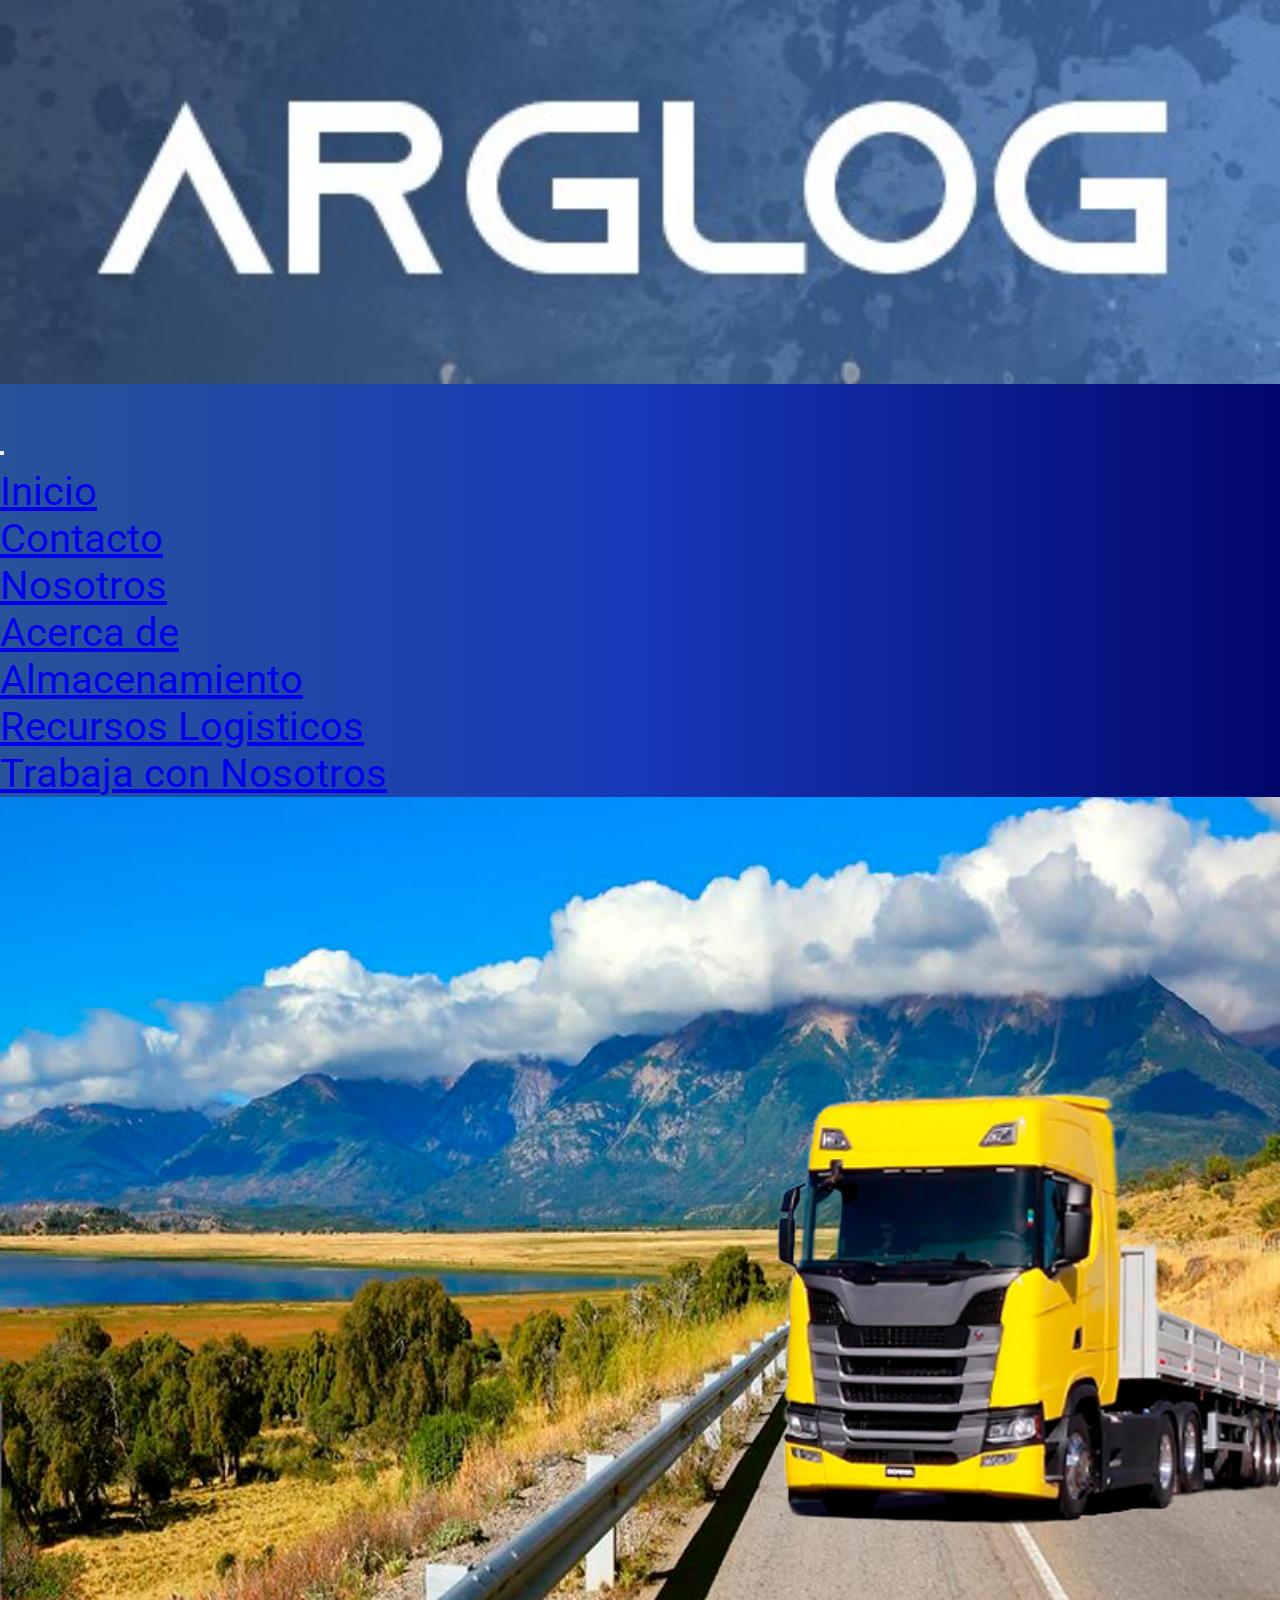
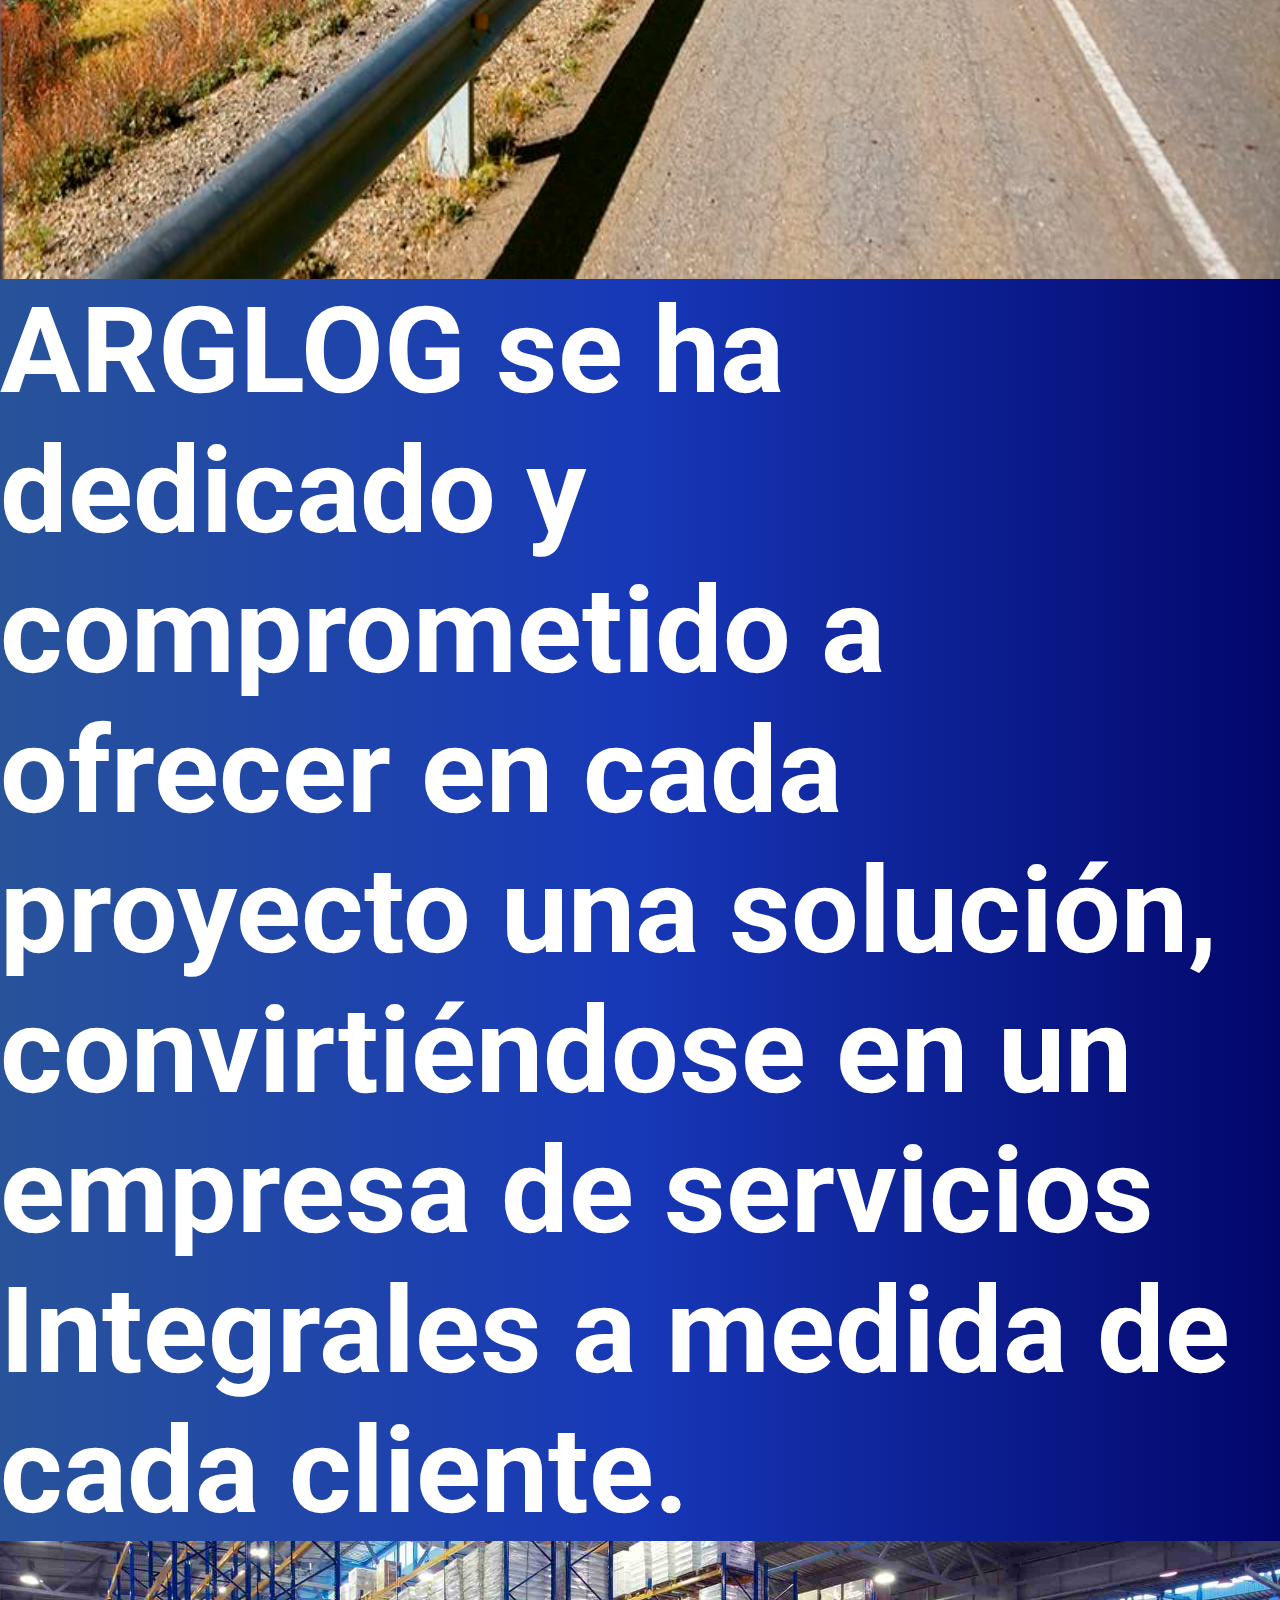
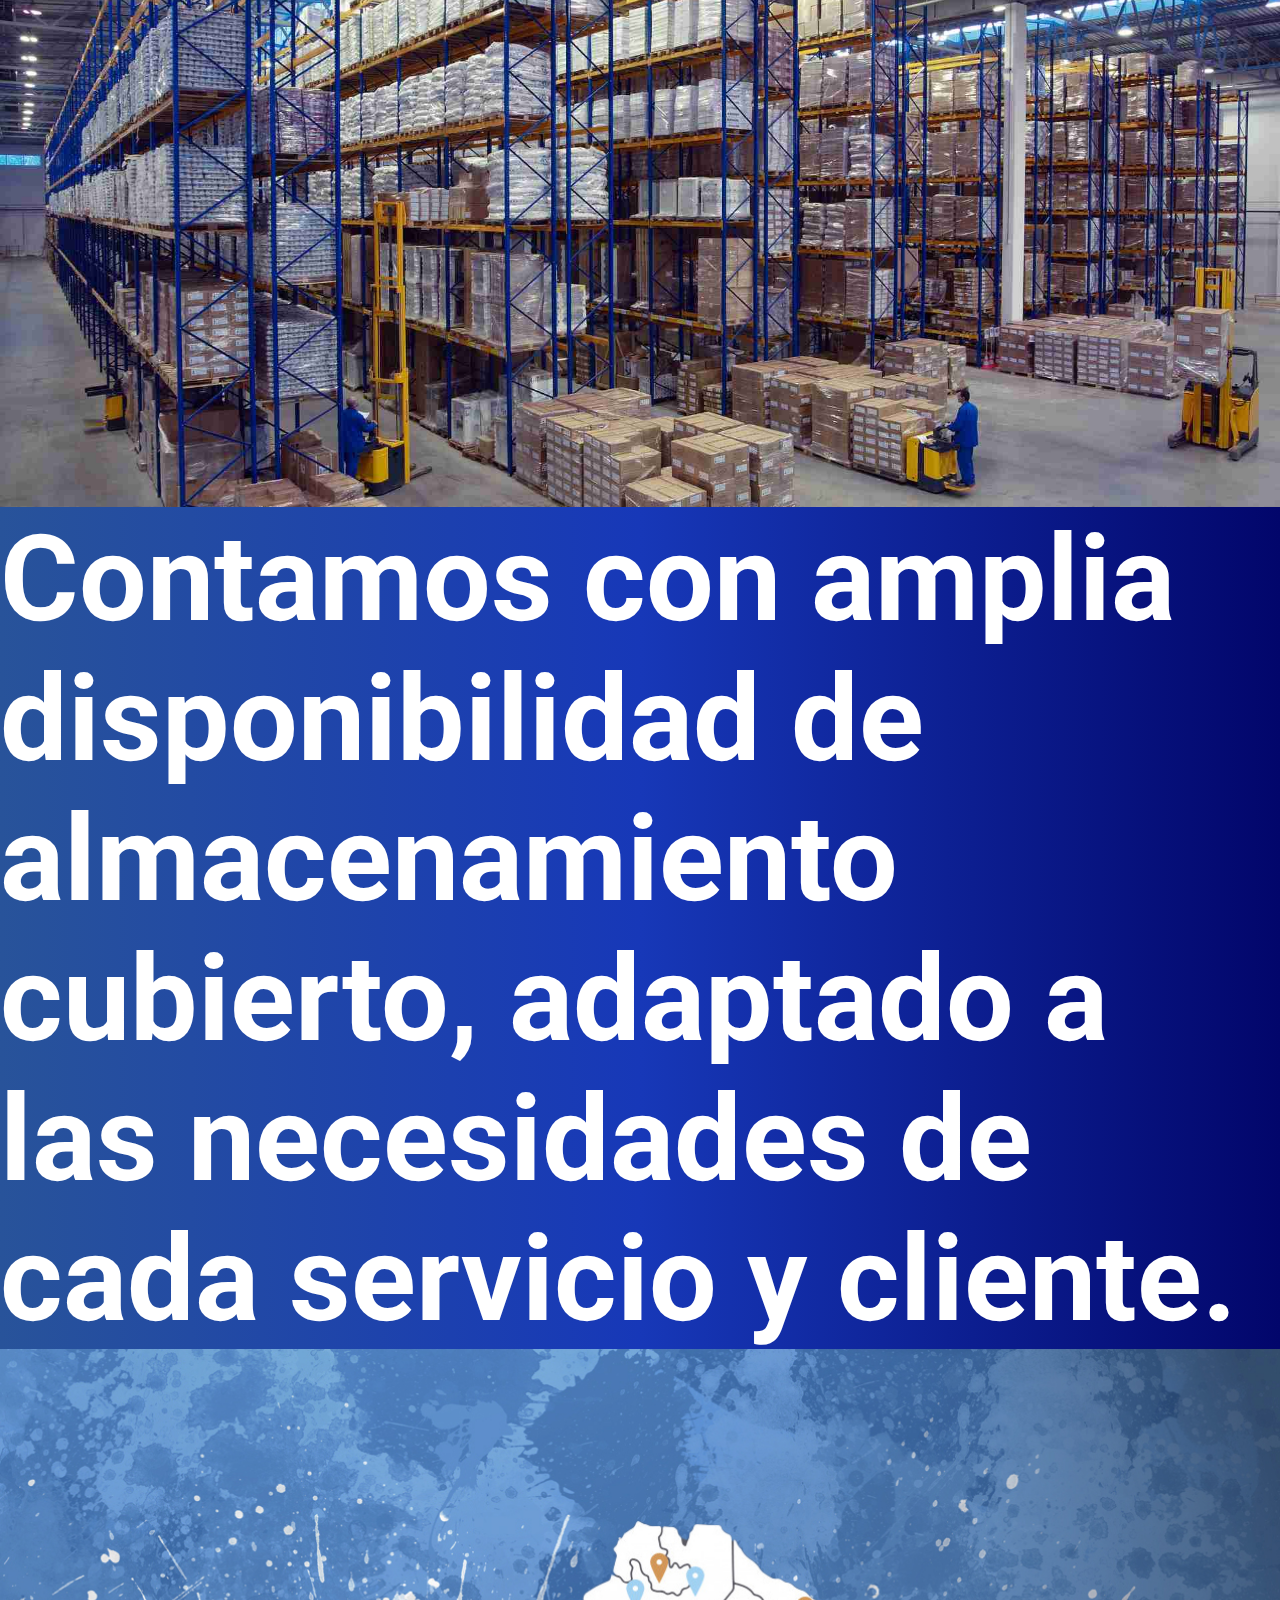
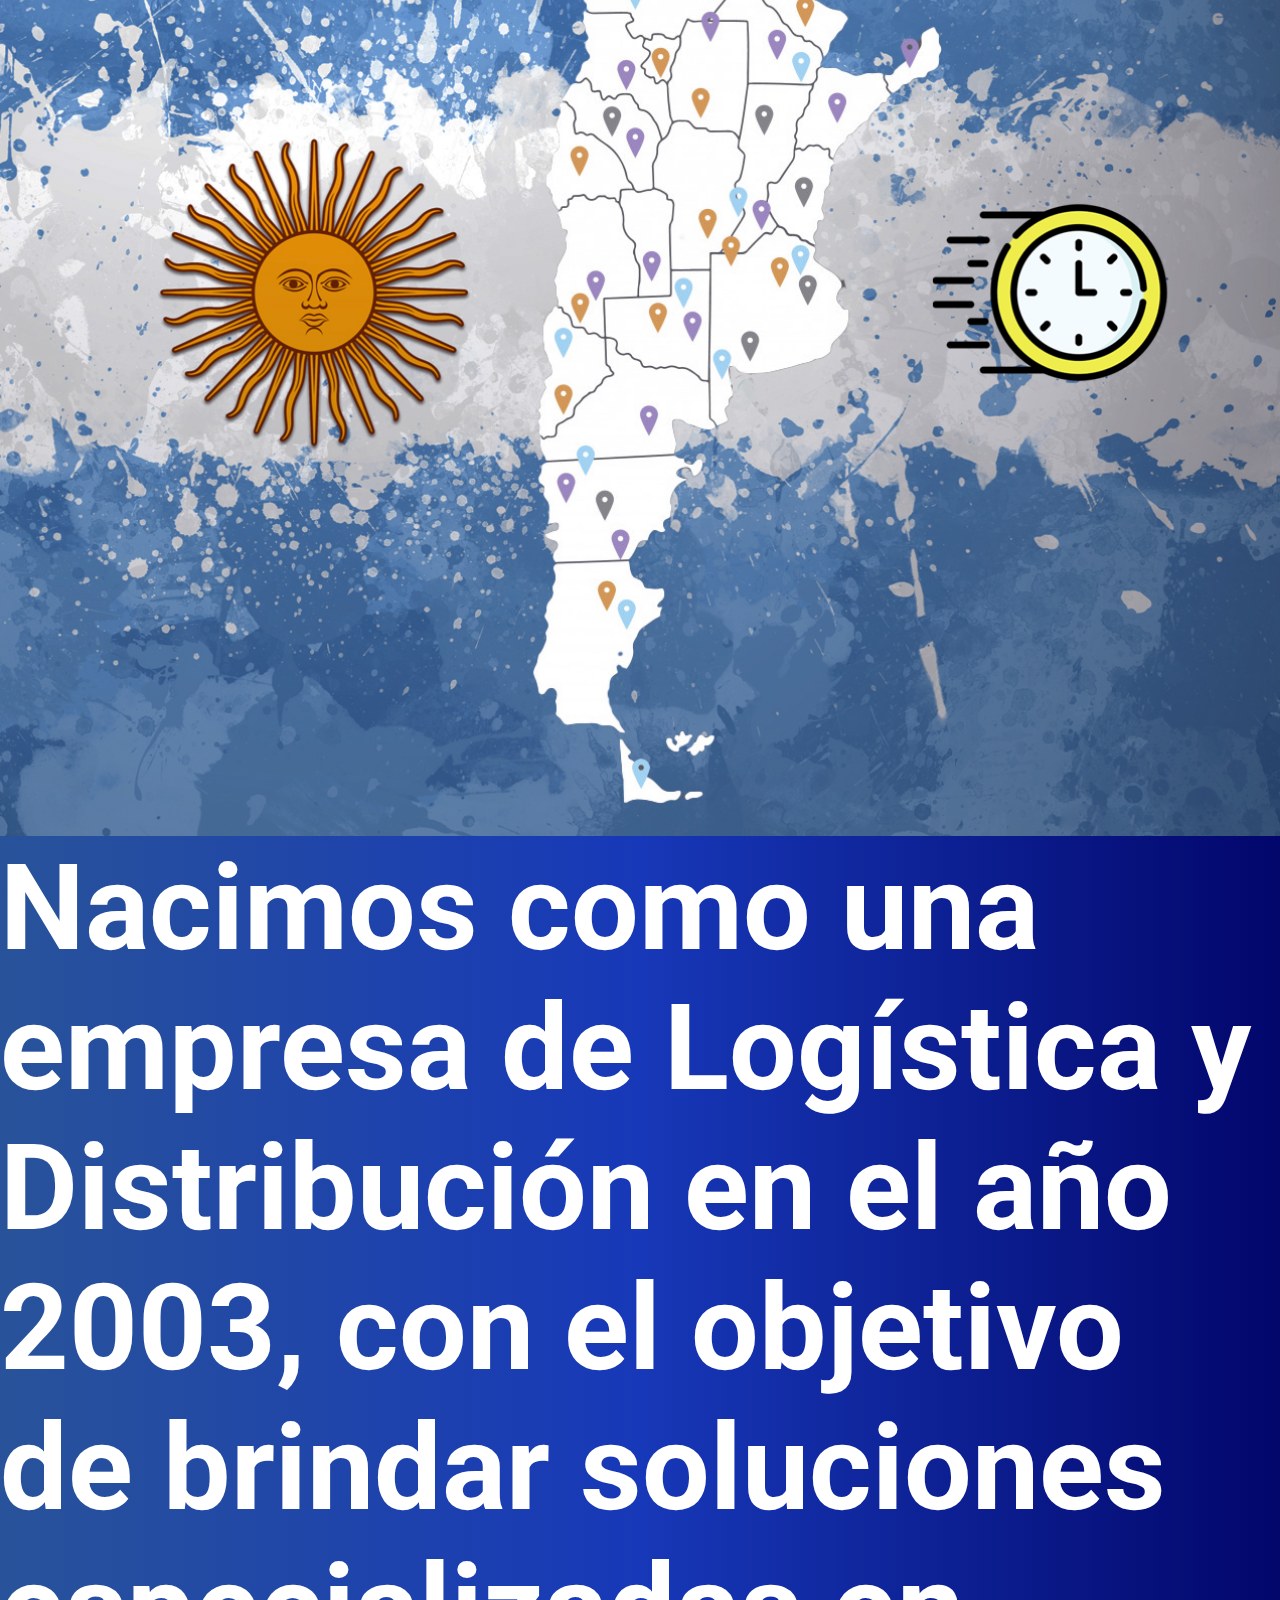
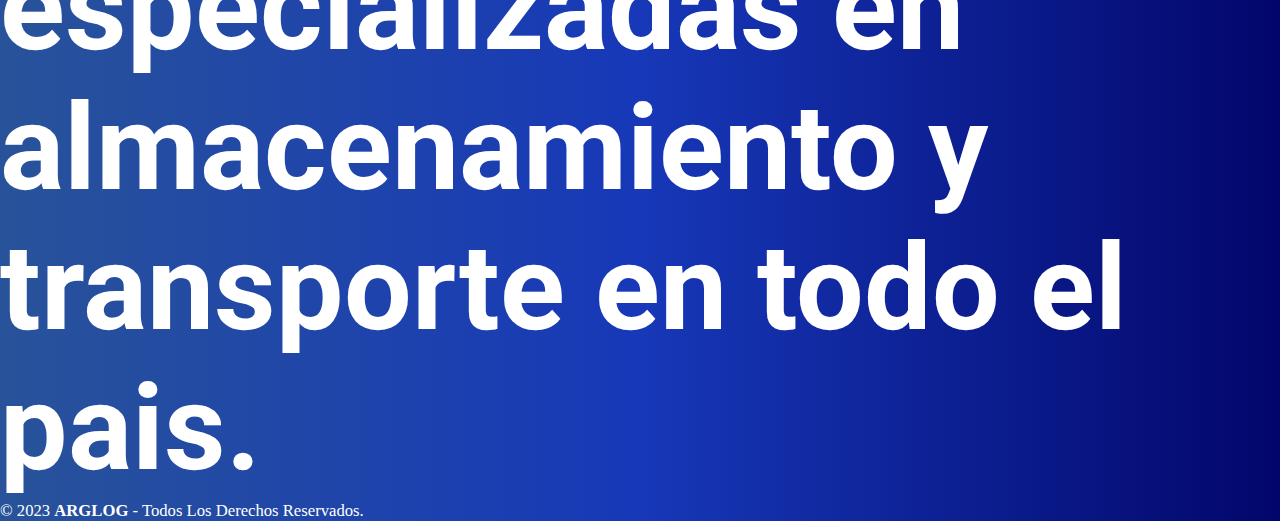
<file: index.html>
<!DOCTYPE html>
<html lang="en">

<head>
    <meta charset="UTF-8">
    <meta http-equiv="X-UA-Compatible" content="IE=edge">
    <meta name="viewport" content="width=device-width, initial-scale=1.0">
    <meta name="description" content="Soluciones logísticas y de infrastructura, innovación y desarollo de procesos para todo el pais">
    <meta name="keywords" content="LOGISTICA, DEPOSITOS, ALMACENAMIENTO, DISTRIBUCION, ARGENTINA, FLETES, PAQUETERIA, ENCOMIENDAS">
    <title>Home - Arglog</title>

<!-- BOOSTRAP -->
     <link href="https://cdn.jsdelivr.net/npm/bootstrap@5.3.0-alpha1/dist/css/bootstrap.min.css" rel="stylesheet" integrity="sha384-GLhlTQ8iRABdZLl6O3oVMWSktQOp6b7In1Zl3/Jr59b6EGGoI1aFkw7cmDA6j6gD" crossorigin="anonymous">

<!--google fonts-->
     <link rel="preconnect" href="https://fonts.googleapis.com">
     <link rel="preconnect" href="https://fonts.gstatic.com" crossorigin>
     <link href="https://fonts.googleapis.com/css2?family=Roboto&display=swap" rel="stylesheet">

<!--main css-->
     <link rel="stylesheet" href="./css/estilos.css">

</head>
<div>
<body>
<!--barra de navegacion-->
<header>
    <nav class="navbar navbar-expand-lg">
    <div class="container-fluid">
      <a class="navbar-brand d-flex align-items-start" href="./index.html"><div><img src="./img/logo.jpg" alt="logo"></div></a>
      <button class="navbar-toggler" type="button" data-bs-toggle="collapse" data-bs-target="#navbarNavDropdown" aria-controls="navbarNavDropdown" aria-expanded="false" aria-label="Toggle navigation">
        <span class="navbar-toggler-icon"></span>
      </button>
      <div class="collapse navbar-collapse" id="navbarNavDropdown">
        <ul class="navbar-nav d-flex justify-content-around">
          <li class="nav-item">
            <a class="nav-link active container text-bg-primary p-3 h1" aria-current="page" href="./index.html">Inicio</a>
          </li>
          <li class="nav-item">
            <a class="nav-link contacto container text-bg-primary p-3 h1" href="./pages/contacto.html">Contacto</a>
          </li>
          <li class="nav-item">
            <a class="nav-link plataforma container text-bg-primary p-3 h1" href="/pages/nosotros.html">Nosotros</a>
          </li>
          <li class="nav-item dropdown">
            <a class="nav-link dropdown-toggle sobrenosotros text-bg-primary p-3 h1" href="#" role="button" data-bs-toggle="dropdown" aria-expanded="false">
              Acerca de
            </a>
            <ul class="dropdown-menu">
              <li><a class="dropdown-item text-bg-primary p-3 h2" href="./pages/almacenamiento.html">Almacenamiento</a></li>
              <li><a class="dropdown-item text-bg-primary p-3 h2" href="./pages/recursoslogisticos.html">Recursos Logisticos</a></li>
              <li><a class="dropdown-item text-bg-primary p-3 h2" href="./pages/trabajaconnosotros.html">Trabaja con Nosotros</a></li>
            </ul>
          </li>
        </ul>
      </div>
    </div>
  </nav>
</header>

<!--imagen1-->
<main class="container text-start">
    <div class="container justify-content-start mt-5">
        <div class="row">
          <div class="col-sm-12 col-xl-8 col-lg-8">
            <img src="./img/arglogfondoindex.jpg" alt="fondo">
          </div>
          <!--texto1-->
          <div class="col-sm-12 col-xl-4 col-lg-4 texto1">
            <h1>ARGLOG se ha dedicado y comprometido a ofrecer en cada proyecto una solución, convirtiéndose en un empresa de servicios Integrales a medida de cada cliente.</h1>
          </div>
        </div>
      </div>
<!--imagen2-->
          <div class="container justify-content-start mt-5">
            <div class="row">
            <div class="col-sm-12 col-xl-8 col-lg-8">
            <img src="./img/almacenamiento.jpg" alt="fondo">
           </div> 
          <!--texto2-->
           <div class="col-sm-12 col-xl-4 col-lg-4 texto1">
            <h2><h1>Contamos con amplia disponibilidad de almacenamiento cubierto, adaptado a las necesidades de cada servicio y cliente.</h1></h2>
          </div>
        </div>
      </div>
<!--imagen3-->
          <div class="container justify-content-start mt-5">
            <div class="row">
            <div class="col-sm-12 col-xl-8 col-lg-8">
            <img src="./img/argentina.jpg" alt="fondo">
              </div>
          <!--texto3-->
              <div class="col-sm-12 col-xl-4 col-lg-4 texto1">
                <h3><h1>Nacimos como una empresa de Logística y Distribución en el año 2003, con el objetivo de brindar soluciones especializadas en almacenamiento y transporte en todo el pais.</h1></h3>
              </div>
            </div>
          </div>

</main>

 <footer class="piedepag">

   <div>
      <small>&copy; 2023 <b>ARGLOG</b> - Todos Los Derechos Reservados.</small>
   </div>

 </footer>

<!-- link boostrap-->
<script src="https://cdn.jsdelivr.net/npm/bootstrap@5.3.0-alpha1/dist/js/bootstrap.bundle.min.js" integrity="sha384-w76AqPfDkMBDXo30jS1Sgez6pr3x5MlQ1ZAGC+nuZB+EYdgRZgiwxhTBTkF7CXvN" crossorigin="anonymous"></script>

</body>
 </div>
</html>
</file>
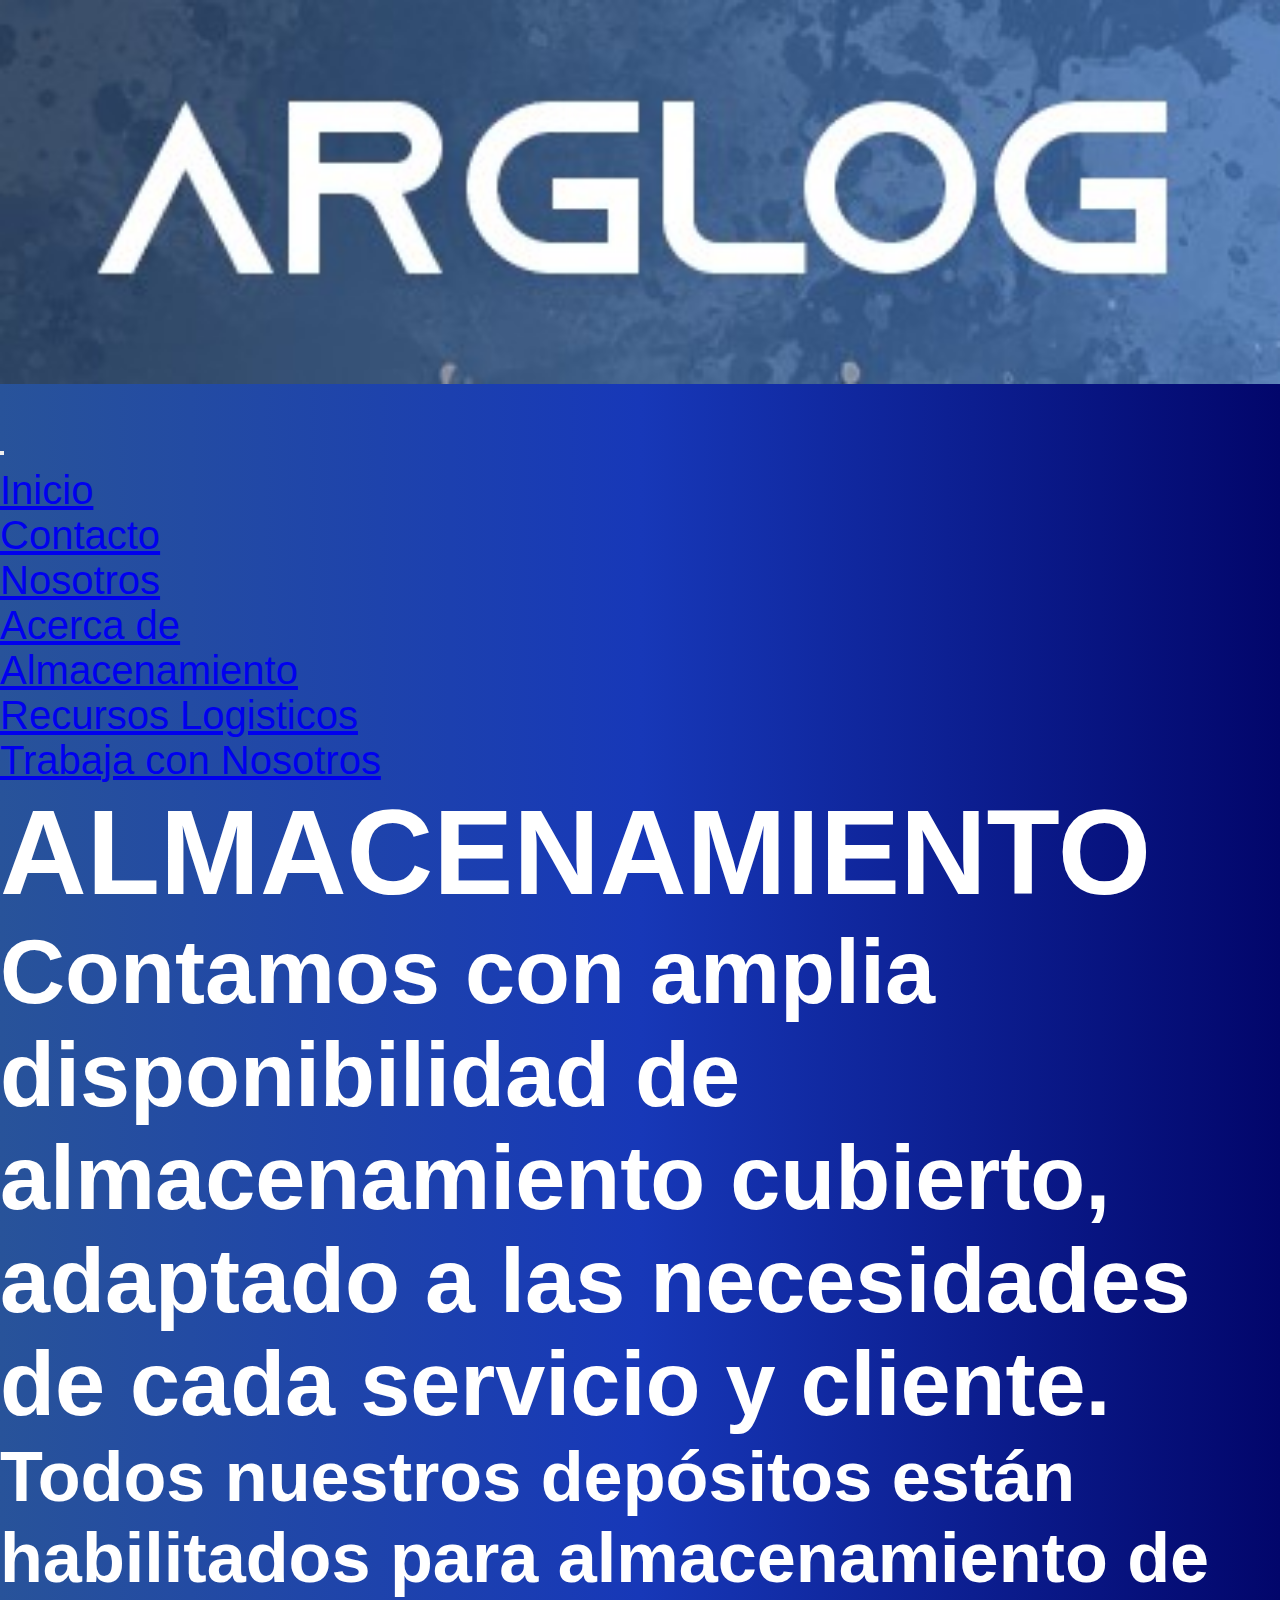
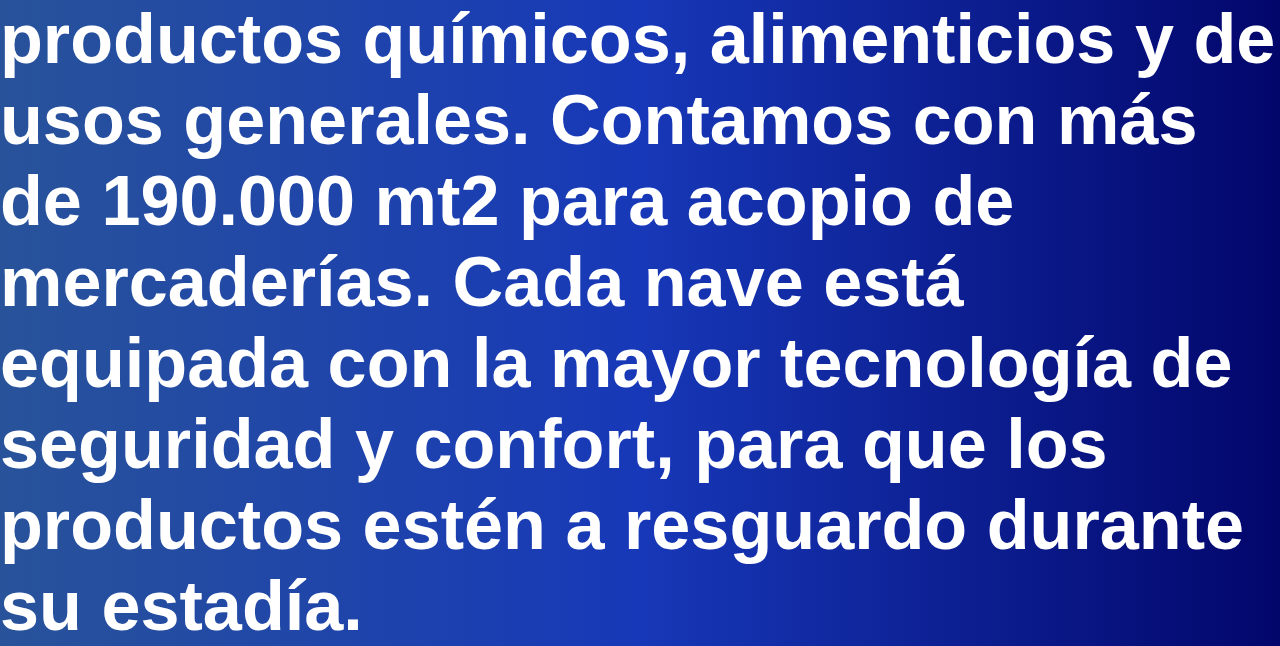
<file: pages/almacenamiento.html>
<!DOCTYPE html>
<html lang="en">
<head>


    <meta charset="UTF-8">
    <meta http-equiv="X-UA-Compatible" content="IE=edge">
    <meta name="viewport" content="width=device-width, initial-scale=1.0">
    <meta name="description" content="Contamos con una infraestructura del mas alto nivel en todo el pais">
    <meta name="keywords" content="LOGISTICA, DEPOSITOS, ALMACENAMIENTO, DISTRIBUCION, ARGENTINA, FLETES, PAQUETERIA, ENCOMIENDAS">
    <title>Almacenamiento - Arglog</title>

        <!-- BOOSTRAP -->
    <link href="https://cdn.jsdelivr.net/npm/bootstrap@5.3.0-alpha1/dist/css/bootstrap.min.css" rel="stylesheet" integrity="sha384-GLhlTQ8iRABdZLl6O3oVMWSktQOp6b7In1Zl3/Jr59b6EGGoI1aFkw7cmDA6j6gD" crossorigin="anonymous">
    
    <!--main css-->
<link rel="stylesheet" href="../css/estilos.css">
</head>



<div>
    <body>

    <header>
    
        <nav class="navbar navbar-expand-lg">
        <div class="container-fluid">
          <a class="navbar-brand d-flex align-items-start" href="../index.html"><div><img src="../img/logo.jpg" alt="logo"></div></a>
          <button class="navbar-toggler" type="button" data-bs-toggle="collapse" data-bs-target="#navbarNavDropdown" aria-controls="navbarNavDropdown" aria-expanded="false" aria-label="Toggle navigation">
            <span class="navbar-toggler-icon"></span>
          </button>
          <div class="collapse navbar-collapse" id="navbarNavDropdown">
            <ul class="navbar-nav d-flex justify-content-around">
              <li class="nav-item">
                <a class="nav-link active container text-bg-primary p-3 h1" aria-current="page" href="../index.html">Inicio</a>
              </li>
              <li class="nav-item">
                <a class="nav-link contacto container text-bg-primary p-3 h1" href="./contacto.html">Contacto</a>
              </li>
              <li class="nav-item">
                <a class="nav-link plataforma container text-bg-primary p-3 h1" href="../pages/nosotros.html">Nosotros</a>
              </li>
              <li class="nav-item dropdown">
                <a class="nav-link dropdown-toggle sobrenosotros text-bg-primary p-3 h1" href="#" role="button" data-bs-toggle="dropdown" aria-expanded="false">
                  Acerca de
                </a>
                <ul class="dropdown-menu">
                  <li><a class="dropdown-item text-bg-primary p-3 h2" href="./almacenamiento.html">Almacenamiento</a></li>
                  <li><a class="dropdown-item text-bg-primary p-3 h2" href="../pages/recursoslogisticos.html">Recursos Logisticos</a></li>
                  <li><a class="dropdown-item text-bg-primary p-3 h2" href="../pages/trabajaconnosotros.html">Trabaja con Nosotros</a></li>
                </ul>
              </li>
            </ul>
          </div>
        </div>
      </nav>
    </header>

    <main class="container mt-5 almacena">

        <div><h1>ALMACENAMIENTO</h1></div>

       <div><h2>Contamos con amplia disponibilidad de almacenamiento cubierto, adaptado a las necesidades de cada servicio y cliente.</h2></div>

       <div><p><h3>Todos nuestros depósitos están habilitados para almacenamiento de productos químicos, alimenticios y de usos generales.

        Contamos con más de 190.000 mt2 para acopio de mercaderías. Cada nave está equipada con la mayor tecnología de seguridad y confort, para que los productos estén a resguardo durante su estadía.</h3></p></div>
    </main>

     <!-- LINK -->
<script src="https://cdn.jsdelivr.net/npm/bootstrap@5.3.0-alpha1/dist/js/bootstrap.bundle.min.js" integrity="sha384-w76AqPfDkMBDXo30jS1Sgez6pr3x5MlQ1ZAGC+nuZB+EYdgRZgiwxhTBTkF7CXvN" crossorigin="anonymous"></script>

</body>
</div>

</html>
</file>
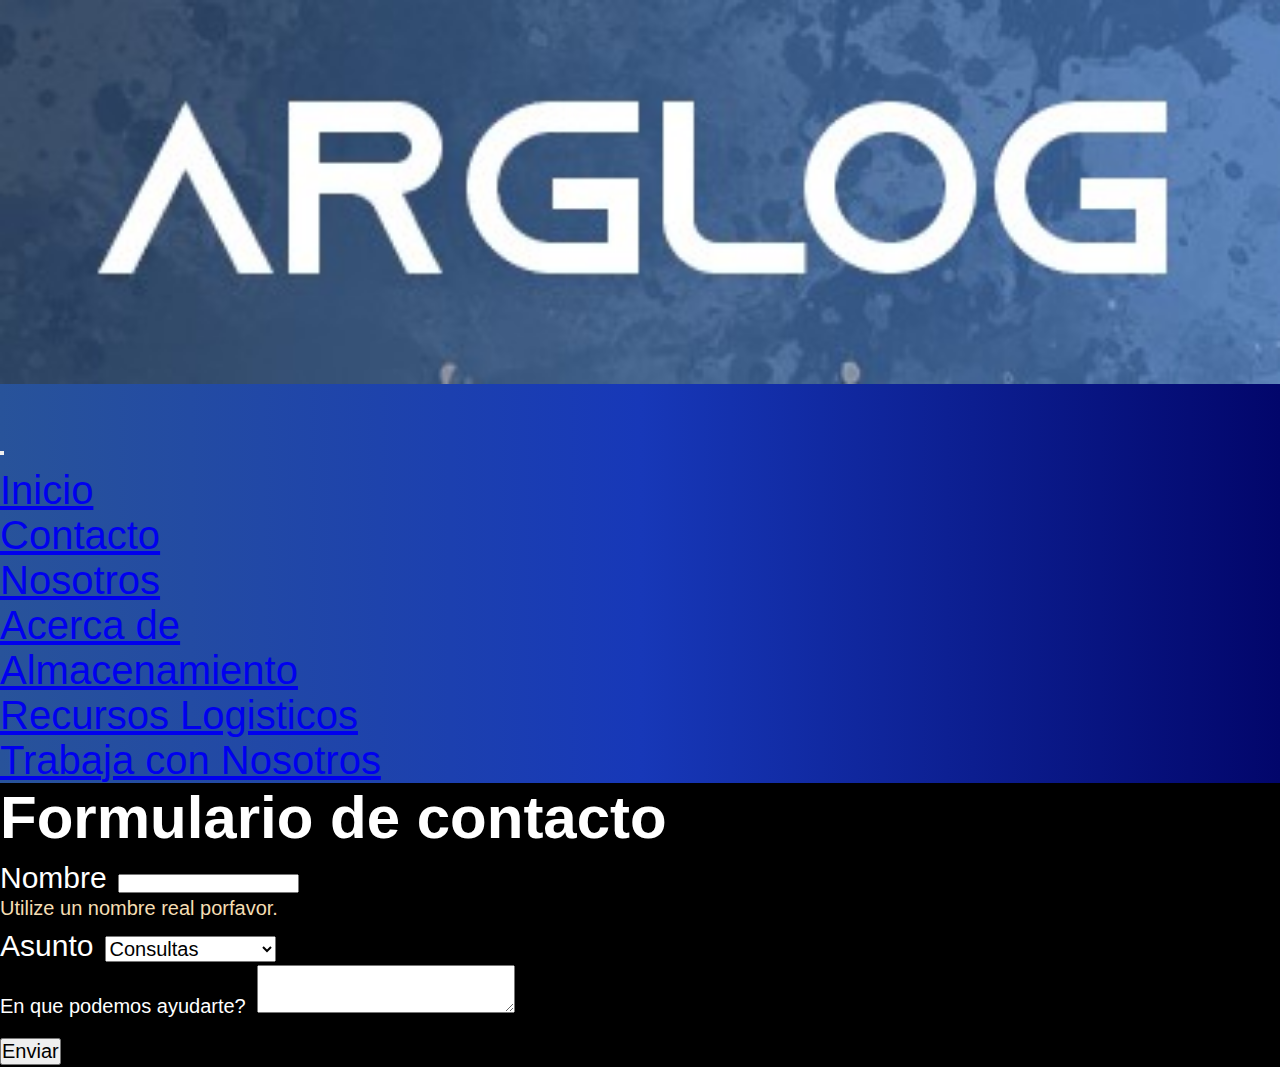
<file: pages/contacto.html>
<!DOCTYPE html>
<html lang="en">
<head>
    <meta charset="UTF-8">
    <meta http-equiv="X-UA-Compatible" content="IE=edge">
    <meta name="viewport" content="width=device-width, initial-scale=1.0">
    <meta name="description" content="Soluciones logísticas y de infrastructura, innovación y desarollo de procesos para todo el pais">
    <meta name="keywords" content="LOGISTICA, DEPOSITOS, ALMACENAMIENTO, DISTRIBUCION, ARGENTINA, FLETES, PAQUETERIA, ENCOMIENDAS">
    <title>Contacto - Arglog</title>

<!-- BOOSTRAP -->
       <link href="https://cdn.jsdelivr.net/npm/bootstrap@5.3.0-alpha1/dist/css/bootstrap.min.css" rel="stylesheet" integrity="sha384-GLhlTQ8iRABdZLl6O3oVMWSktQOp6b7In1Zl3/Jr59b6EGGoI1aFkw7cmDA6j6gD" crossorigin="anonymous">
<!--main css-->
       <link rel="stylesheet" href="../css/estilos.css">
</head>
<div>
    <body>
    
        <header>
    
            <nav class="navbar navbar-expand-lg">
            <div class="container-fluid">
              <a class="navbar-brand d-flex align-items-start" href="../index.html"><div><img src="../img/logo.jpg" alt="logo"></div></a>
              <button class="navbar-toggler" type="button" data-bs-toggle="collapse" data-bs-target="#navbarNavDropdown" aria-controls="navbarNavDropdown" aria-expanded="false" aria-label="Toggle navigation">
                <span class="navbar-toggler-icon"></span>
              </button>
              <div class="collapse navbar-collapse" id="navbarNavDropdown">
                <ul class="navbar-nav d-flex justify-content-around">
                  <li class="nav-item">
                    <a class="nav-link active container text-bg-primary p-3 h1" aria-current="page" href="../index.html">Inicio</a>
                  </li>
                  <li class="nav-item">
                    <a class="nav-link contacto container text-bg-primary p-3 h1" href="./contacto.html">Contacto</a>
                  </li>
                  <li class="nav-item">
                    <a class="nav-link plataforma container text-bg-primary p-3 h1" href="../pages/nosotros.html">Nosotros</a>
                  </li>
                  <li class="nav-item dropdown">
                    <a class="nav-link dropdown-toggle sobrenosotros text-bg-primary p-3 h1" href="#" role="button" data-bs-toggle="dropdown" aria-expanded="false">
                      Acerca de
                    </a>
                    <ul class="dropdown-menu">
                      <li><a class="dropdown-item text-bg-primary p-3 h2" href="../pages/almacenamiento.html">Almacenamiento</a></li>
                      <li><a class="dropdown-item text-bg-primary p-3 h2" href="../pages/recursoslogisticos.html">Recursos Logisticos</a></li>
                      <li><a class="dropdown-item text-bg-primary p-3 h2" href="../pages/trabajaconnosotros.html">Trabaja con Nosotros</a></li>
                    </ul>
                  </li>
                </ul>
              </div>
            </div>
          </nav>
        </header>

        <div class="container fondoform">
            <main>

                <h1 class="text-center mt-5 contacto">Formulario de contacto</h1>
                <form class="container mt-5">
                    <div class="mb-3">
                      <label for="exampleInputEmail1" class="form-label client">Nombre</label>
                      <input type="email" class="form-control" id="exampleInputEmail1" aria-describedby="emailHelp">
                      <div id="emailHelp" class="form-text never nunca">Utilize un nombre real porfavor.</div>
                    </div>
                    <div class="mb-3">
                      <label for="exampleInputPassword1" class="form-label pww">Asunto</label>
                    
            
                    <select class="form-select mb-5 asunt" aria-label="Default select example">
                        <option selected>Consultas</option>
                        <option value="1">Cliente</option>
                        <option value="2">Logistica</option>
                        <option value="3">Almacenamiento</option>
                      </select>
                        
                      <div class="input-group">
                        <span class="input-group-text enque">En que podemos ayudarte?</span>
                        <textarea class="form-control ingresotexto" aria-label="With textarea"></textarea>
                      </div>
            
                      <button type="submit" class="btn btn-primary enviar">Enviar</button>
            
                  </form>
            </main>
        </div>

    
    <!-- LINK -->
<script src="https://cdn.jsdelivr.net/npm/bootstrap@5.3.0-alpha1/dist/js/bootstrap.bundle.min.js" integrity="sha384-w76AqPfDkMBDXo30jS1Sgez6pr3x5MlQ1ZAGC+nuZB+EYdgRZgiwxhTBTkF7CXvN" crossorigin="anonymous"></script>

</body>
</html>
</file>
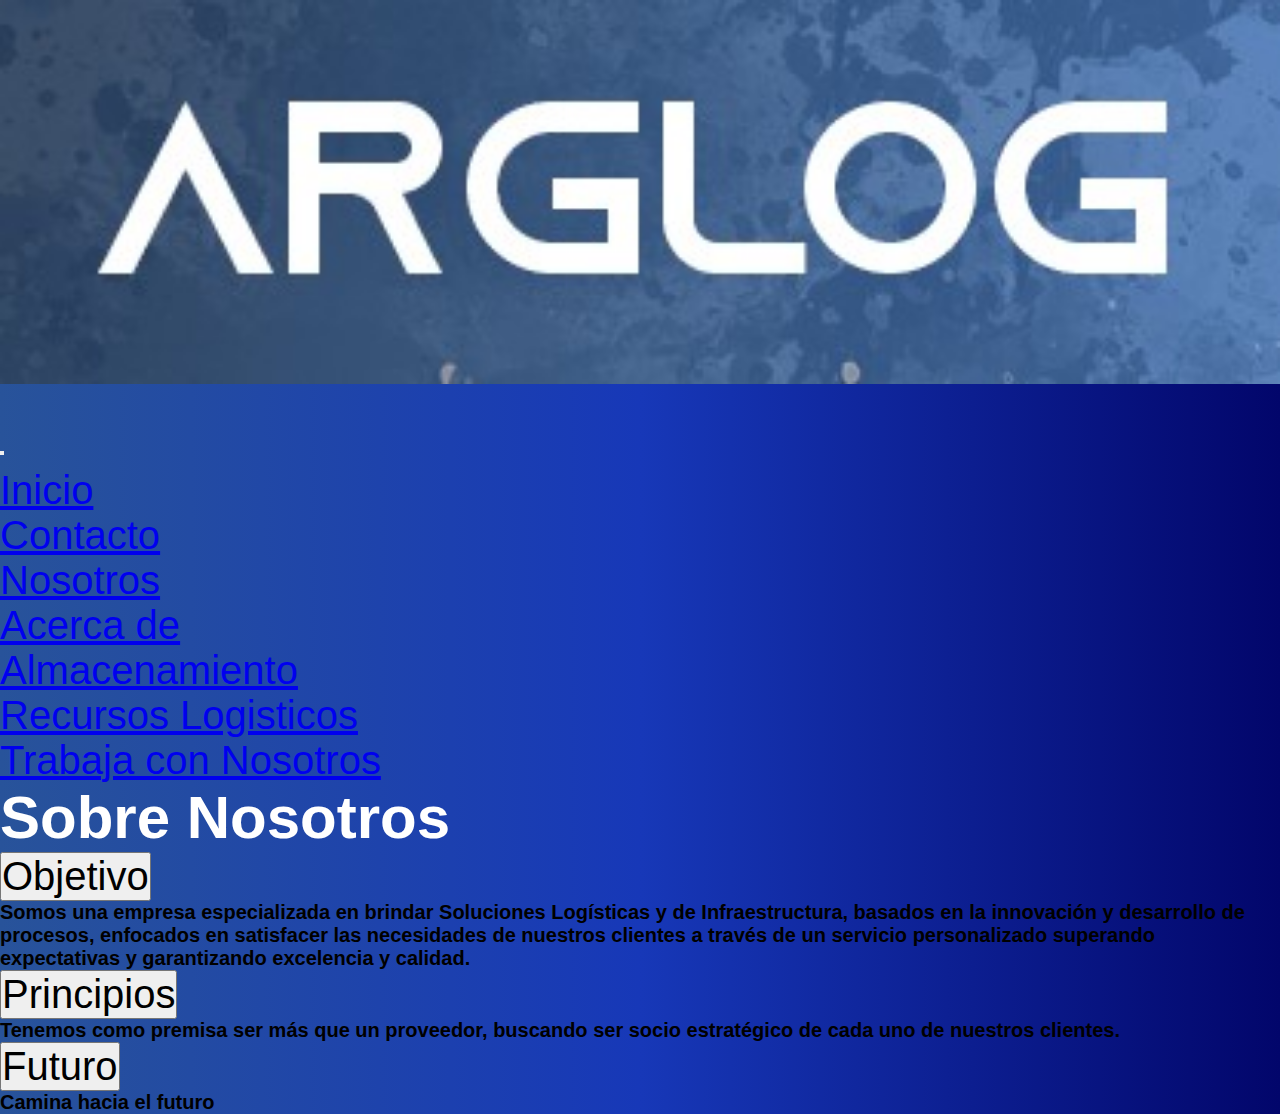
<file: pages/nosotros.html>
<!DOCTYPE html>
<html lang="en">
<head>
    <meta charset="UTF-8">
    <meta http-equiv="X-UA-Compatible" content="IE=edge">
    <meta name="viewport" content="width=device-width, initial-scale=1.0">
    <meta name="description" content="Quienes somos y nuestro objetivo">
    <meta name="keywords" content="LOGISTICA, DEPOSITOS, ALMACENAMIENTO, DISTRIBUCION, ARGENTINA, FLETES, PAQUETERIA, ENCOMIENDAS">
    <title>Nosotros - Arglog</title>

<!-- BOOSTRAP -->
<link href="https://cdn.jsdelivr.net/npm/bootstrap@5.3.0-alpha1/dist/css/bootstrap.min.css" rel="stylesheet" integrity="sha384-GLhlTQ8iRABdZLl6O3oVMWSktQOp6b7In1Zl3/Jr59b6EGGoI1aFkw7cmDA6j6gD" crossorigin="anonymous">

<!--main css-->
<link rel="stylesheet" href="../css/estilos.css">

</head>
<body>
    <header>
    
        <nav class="navbar navbar-expand-lg">
        <div class="container-fluid">
          <a class="navbar-brand d-flex align-items-start" href="../index.html"><div><img src="../img/logo.jpg" alt="logo"></div></a>
          <button class="navbar-toggler" type="button" data-bs-toggle="collapse" data-bs-target="#navbarNavDropdown" aria-controls="navbarNavDropdown" aria-expanded="false" aria-label="Toggle navigation">
            <span class="navbar-toggler-icon"></span>
          </button>
          <div class="collapse navbar-collapse" id="navbarNavDropdown">
            <ul class="navbar-nav d-flex justify-content-around">
              <li class="nav-item">
                <a class="nav-link active container text-bg-primary p-3 h1" aria-current="page" href="../index.html">Inicio</a>
              </li>
              <li class="nav-item">
                <a class="nav-link contacto container text-bg-primary p-3 h1" href="../pages/contacto.html">Contacto</a>
              </li>
              <li class="nav-item">
                <a class="nav-link plataforma container text-bg-primary p-3 h1" href="./nosotros.html">Nosotros</a>
              </li>
              <li class="nav-item dropdown">
                <a class="nav-link dropdown-toggle sobrenosotros text-bg-primary p-3 h1" href="#" role="button" data-bs-toggle="dropdown" aria-expanded="false">
                  Acerca de
                </a>
                <ul class="dropdown-menu">
                  <li><a class="dropdown-item text-bg-primary p-3 h2" href="../pages/almacenamiento.html">Almacenamiento</a></li>
                  <li><a class="dropdown-item text-bg-primary p-3 h2" href="../pages/recursoslogisticos.html">Recursos Logisticos</a></li>
                  <li><a class="dropdown-item text-bg-primary p-3 h2" href="../pages/trabajaconnosotros.html">Trabaja con Nosotros</a></li>
                </ul>
              </li>
            </ul>
          </div>
        </div>
      </nav>
    </header>
<main>

    <h1 class="text-center mt-5 mb-5 nos">Sobre Nosotros</h1>
       <div class="container"></div>
       <div class="row"></div>
       <div class="col"><div class="accordion" id="accordionExample">
       <div class="accordion-item mb-5">
    <h2 class="accordion-header" id="headingOne">
        <button class="accordion-button objetivo1" type="button" data-bs-toggle="collapse" data-bs-target="#collapseOne" aria-expanded="true" aria-controls="collapseOne">
        Objetivo
        </button>
      </h2>
      <div id="collapseOne" class="accordion-collapse collapse show" aria-labelledby="headingOne" data-bs-parent="#accordionExample">
        <div class="accordion-body">
          <strong>Somos una empresa especializada en brindar
            Soluciones Logísticas y de Infraestructura,
            basados en la innovación y desarrollo de procesos, 
            enfocados en satisfacer  las necesidades de nuestros clientes
            a través de un servicio personalizado
            superando expectativas y garantizando
            excelencia y calidad.</strong></div>
      </div>
    </div>
    <div class="accordion-item mb-5">
      <h2 class="accordion-header" id="headingTwo">
        <button class="accordion-button collapsed principios1" type="button" data-bs-toggle="collapse" data-bs-target="#collapseTwo" aria-expanded="false" aria-controls="collapseTwo">
          Principios
        </button>
      </h2>
      <div id="collapseTwo" class="accordion-collapse collapse principios2" aria-labelledby="headingTwo" data-bs-parent="#accordionExample">
        <div class="accordion-body">
          <strong>Tenemos como premisa ser más que un proveedor, buscando ser socio estratégico de cada uno de nuestros clientes.</strong>
        </div>
      </div>
    </div>
    <div class="accordion-item mb-5">
      <h2 class="accordion-header" id="headingThree">
        <button class="accordion-button collapsed futuro1" type="button" data-bs-toggle="collapse" data-bs-target="#collapseThree" aria-expanded="false" aria-controls="collapseThree">
          Futuro
        </button>
      </h2>
      <div id="collapseThree" class="accordion-collapse collapse futuro2" aria-labelledby="headingThree" data-bs-parent="#accordionExample">
        <div class="accordion-body">
          <strong>Camina hacia el futuro</strong>
        </div>
      </div>
    </div>
  </div>
</div>


    
</main>

<!-- LINK -->
<script src="https://cdn.jsdelivr.net/npm/bootstrap@5.3.0-alpha1/dist/js/bootstrap.bundle.min.js" integrity="sha384-w76AqPfDkMBDXo30jS1Sgez6pr3x5MlQ1ZAGC+nuZB+EYdgRZgiwxhTBTkF7CXvN" crossorigin="anonymous"></script>

</body>
</html>
</file>
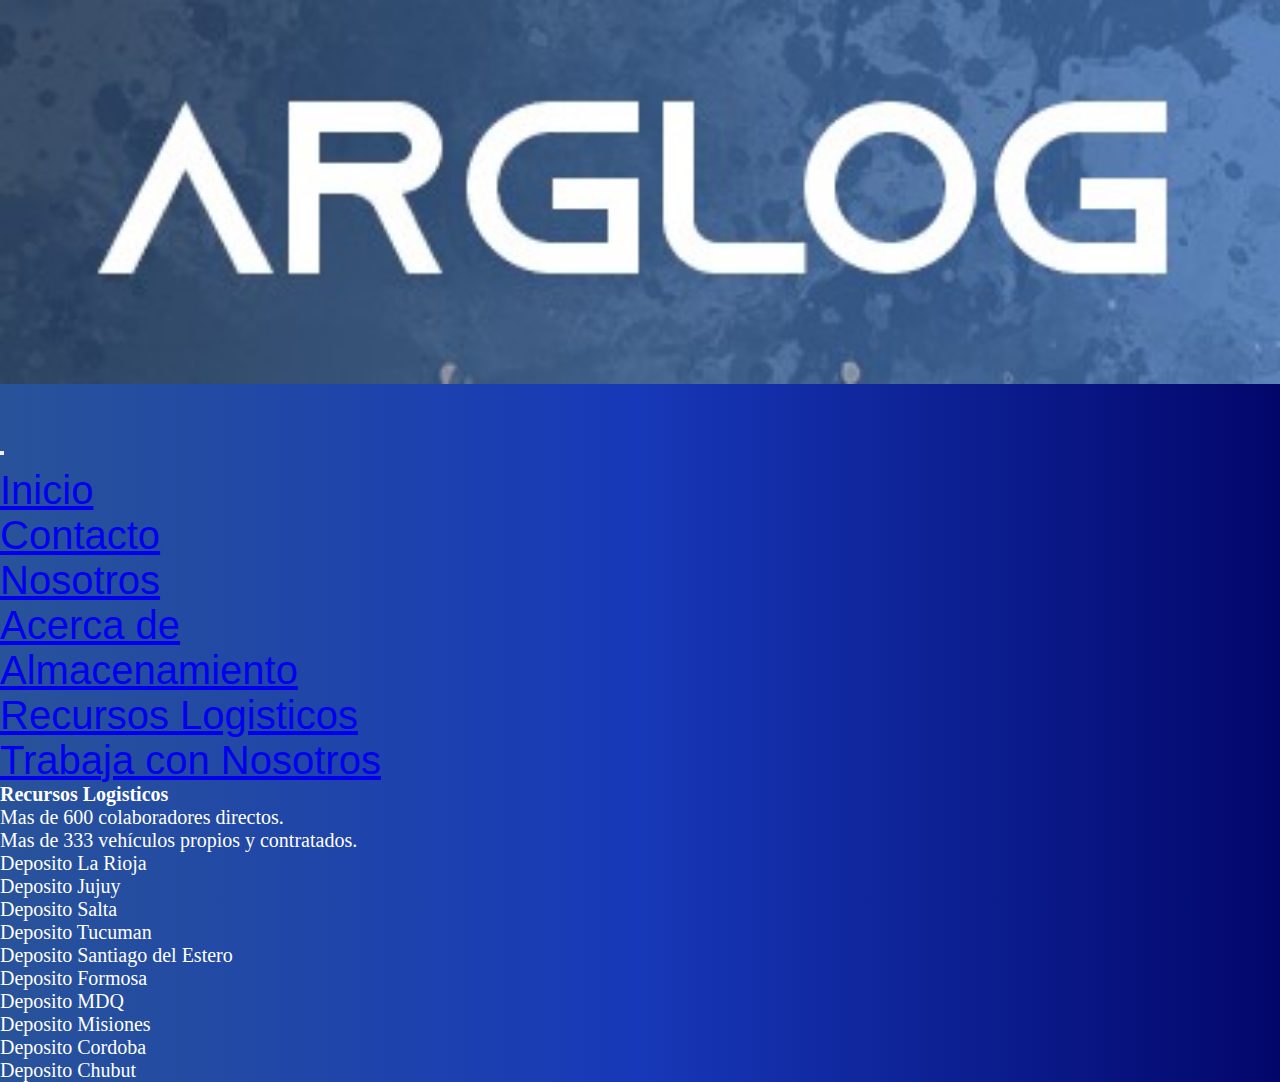
<file: pages/recursoslogisticos.html>
<!DOCTYPE html>
<html lang="en">
<head>
    <meta charset="UTF-8">
    <meta http-equiv="X-UA-Compatible" content="IE=edge">
    <meta name="viewport" content="width=device-width, initial-scale=1.0">
    <meta name="description" content="Somos la empresa con mas recursos logisticos en todo el pais">
    <meta name="keywords" content="LOGISTICA, DEPOSITOS, ALMACENAMIENTO, DISTRIBUCION, ARGENTINA, FLETES, PAQUETERIA, ENCOMIENDAS">
    <title>Recursos Logisticos - Arglog</title>

    <!-- BOOSTRAP -->
    <link href="https://cdn.jsdelivr.net/npm/bootstrap@5.3.0-alpha1/dist/css/bootstrap.min.css" rel="stylesheet" integrity="sha384-GLhlTQ8iRABdZLl6O3oVMWSktQOp6b7In1Zl3/Jr59b6EGGoI1aFkw7cmDA6j6gD" crossorigin="anonymous">
    
    <!--main css-->
<link rel="stylesheet" href="../css/estilos.css">
</head>

<div>
    <body>
    <header>
    
        <nav class="navbar navbar-expand-lg">
        <div class="container-fluid">
          <a class="navbar-brand d-flex align-items-start" href="../index.html"><div><img src="../img/logo.jpg" alt="logo"></div></a>
          <button class="navbar-toggler" type="button" data-bs-toggle="collapse" data-bs-target="#navbarNavDropdown" aria-controls="navbarNavDropdown" aria-expanded="false" aria-label="Toggle navigation">
            <span class="navbar-toggler-icon"></span>
          </button>
          <div class="collapse navbar-collapse" id="navbarNavDropdown">
            <ul class="navbar-nav d-flex justify-content-around">
              <li class="nav-item">
                <a class="nav-link active container text-bg-primary p-3 h1" aria-current="page" href="../index.html">Inicio</a>
              </li>
              <li class="nav-item">
                <a class="nav-link contacto container text-bg-primary p-3 h1" href="../pages/contacto.html">Contacto</a>
              </li>
              <li class="nav-item">
                <a class="nav-link plataforma container text-bg-primary p-3 h1" href="../pages/nosotros.html">Nosotros</a>
              </li>
              <li class="nav-item dropdown">
                <a class="nav-link dropdown-toggle sobrenosotros text-bg-primary p-3 h1" href="#" role="button" data-bs-toggle="dropdown" aria-expanded="false">
                  Acerca de
                </a>
                <ul class="dropdown-menu">
                  <li><a class="dropdown-item text-bg-primary p-3 h2" href="../pages/almacenamiento.html">Almacenamiento</a></li>
                  <li><a class="dropdown-item text-bg-primary p-3 h2" href="./recursoslogisticos.html">Recursos Logisticos</a></li>
                  <li><a class="dropdown-item text-bg-primary p-3 h2" href="../pages/trabajaconnosotros.html">Trabaja con Nosotros</a></li>
                </ul>
              </li>
            </ul>
          </div>
        </div>
      </nav>
    </header>


    <main class="container reclog mt-5">
        <section>
            <h1 class="titutlo">Recursos Logisticos</h1>
              <p> 
               <ul class="texto mt-5">
                  <li>Mas de 600 colaboradores directos.</li>
                  <li>Mas de 333 vehículos propios y contratados.</li>
                  <li>Deposito La Rioja</li>
                  <li>​Deposito Jujuy</li>
                  <li>Deposito Salta</li>
                  <li>​Deposito Tucuman</li>
                  <li>Dep​osito Santiago del Estero</li>
                  <li>Deposito Formosa</li>
                  <li>​Deposito MDQ</li>
                  <li>​Deposito Misiones</li>
                  <li>​Deposito Cordoba</li>
                  <li>​Deposito Chubut</li>
              </ul>
                  
              </p>
          </section>
    </main>

    <!-- LINK -->
<script src="https://cdn.jsdelivr.net/npm/bootstrap@5.3.0-alpha1/dist/js/bootstrap.bundle.min.js" integrity="sha384-w76AqPfDkMBDXo30jS1Sgez6pr3x5MlQ1ZAGC+nuZB+EYdgRZgiwxhTBTkF7CXvN" crossorigin="anonymous"></script>

</body>
</div>

</html>
</file>
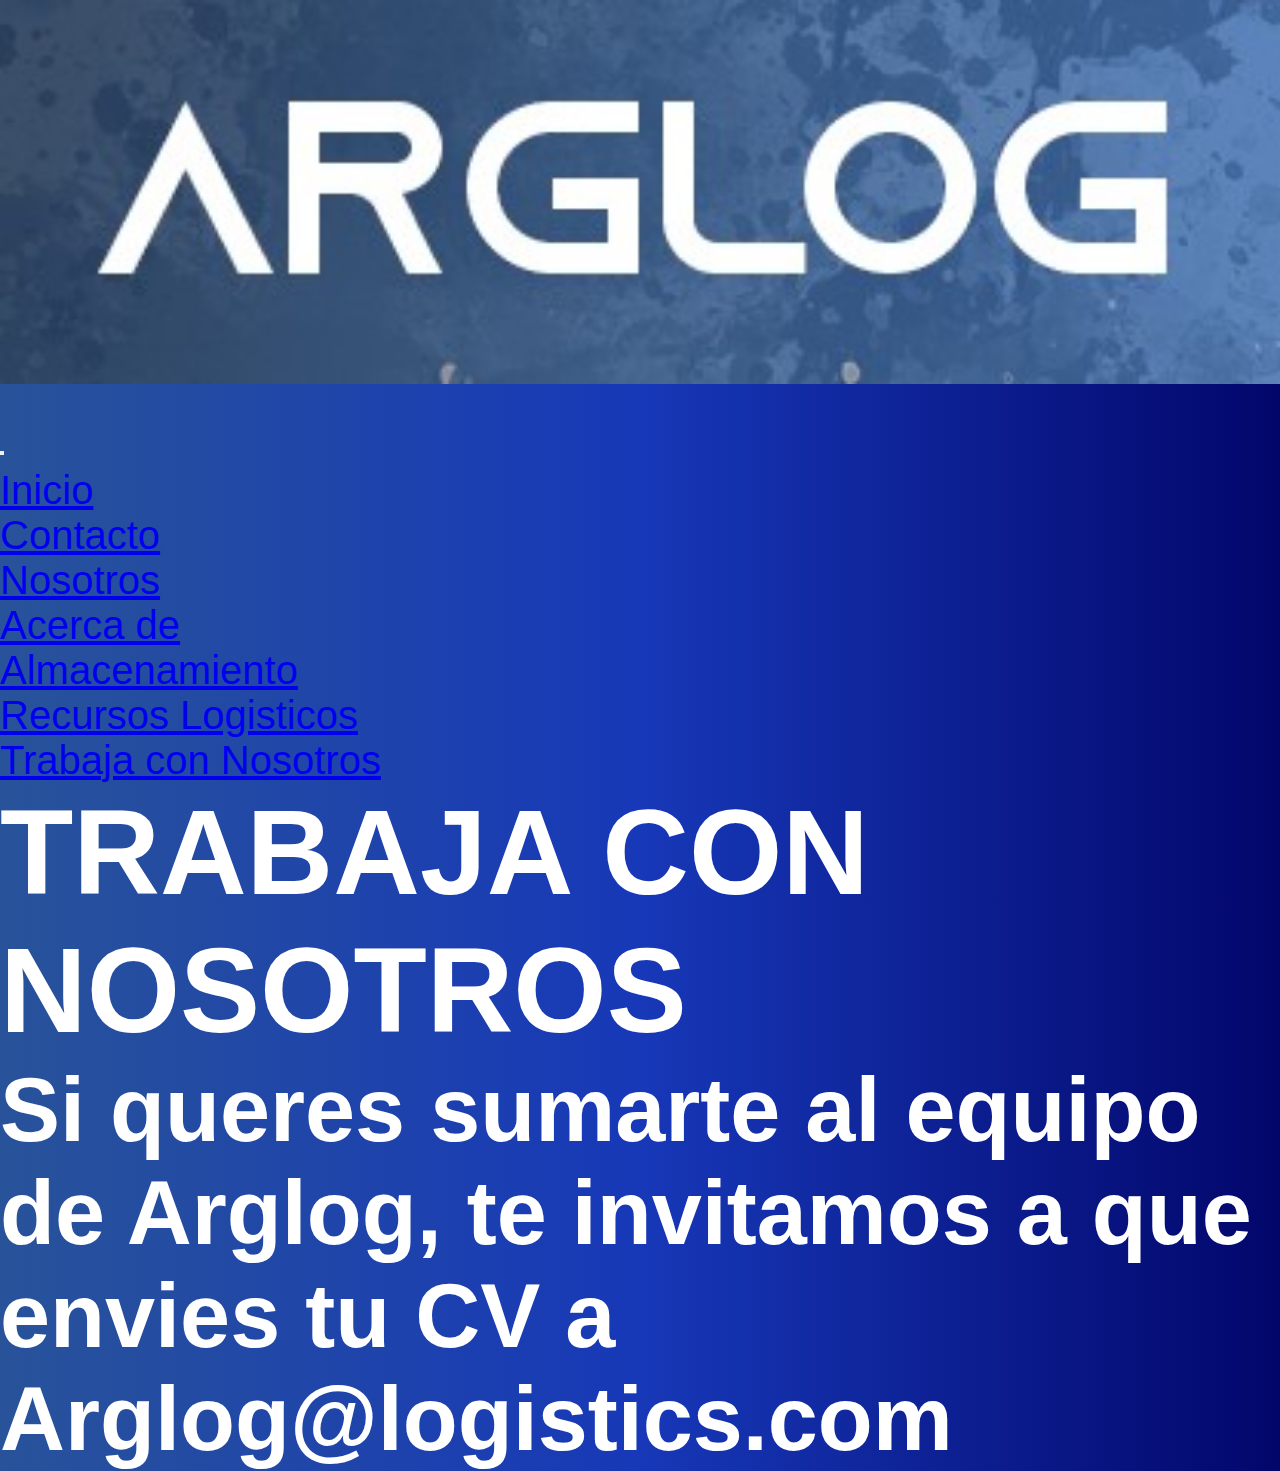
<file: pages/trabajaconnosotros.html>
<!DOCTYPE html>
<html lang="en">
<head>
    <meta charset="UTF-8">
    <meta http-equiv="X-UA-Compatible" content="IE=edge">
    <meta name="viewport" content="width=device-width, initial-scale=1.0">
    <meta name="description" content="Si queres trabajar en la mejor empresa del mundo no dudes en enviar tu curriculum">
    <meta name="keywords" content="LOGISTICA, DEPOSITOS, ALMACENAMIENTO, DISTRIBUCION, ARGENTINA, FLETES, PAQUETERIA, ENCOMIENDAS">
    <title>Trabaja con Nosotros - Arglog</title>


    <!-- BOOSTRAP -->
    <link href="https://cdn.jsdelivr.net/npm/bootstrap@5.3.0-alpha1/dist/css/bootstrap.min.css" rel="stylesheet" integrity="sha384-GLhlTQ8iRABdZLl6O3oVMWSktQOp6b7In1Zl3/Jr59b6EGGoI1aFkw7cmDA6j6gD" crossorigin="anonymous">
    
    <!--main css-->
<link rel="stylesheet" href="../css/estilos.css">
</head>

<div>
    <body>
    <header>
    
        <nav class="navbar navbar-expand-lg">
        <div class="container-fluid">
          <a class="navbar-brand d-flex align-items-start" href="../index.html"><div><img src="../img/logo.jpg" alt="logo"></div></a>
          <button class="navbar-toggler" type="button" data-bs-toggle="collapse" data-bs-target="#navbarNavDropdown" aria-controls="navbarNavDropdown" aria-expanded="false" aria-label="Toggle navigation">
            <span class="navbar-toggler-icon"></span>
          </button>
          <div class="collapse navbar-collapse" id="navbarNavDropdown">
            <ul class="navbar-nav d-flex justify-content-around">
              <li class="nav-item">
                <a class="nav-link active container text-bg-primary p-3 h1" aria-current="page" href="../index.html">Inicio</a>
              </li>
              <li class="nav-item">
                <a class="nav-link contacto container text-bg-primary p-3 h1" href="../pages/contacto.html">Contacto</a>
              </li>
              <li class="nav-item">
                <a class="nav-link plataforma container text-bg-primary p-3 h1" href="../pages/nosotros.html">Nosotros</a>
              </li>
              <li class="nav-item dropdown">
                <a class="nav-link dropdown-toggle sobrenosotros text-bg-primary p-3 h1" href="#" role="button" data-bs-toggle="dropdown" aria-expanded="false">
                  Acerca de
                </a>
                <ul class="dropdown-menu">
                  <li><a class="dropdown-item text-bg-primary p-3 h2" href="../pages/almacenamiento.html">Almacenamiento</a></li>
                  <li><a class="dropdown-item text-bg-primary p-3 h2" href="../pages/recursoslogisticos.html">Recursos Logisticos</a></li>
                  <li><a class="dropdown-item text-bg-primary p-3 h2" href="./trabajaconnosotros.html">Trabaja con Nosotros</a></li>
                </ul>
              </li>
            </ul>
          </div>
        </div>
      </nav>
    </header>
</body>
</div>



<body>

<section>

    <article class="container h1t mt-5">
        <div>
            <h1>TRABAJA CON NOSOTROS</h1>
        </div>

        <p><h2>Si queres sumarte al equipo de Arglog, te invit​amos a que envies tu CV a Arglog@logistics.com</h2></p>
    
    </article>
</section>
    
<!-- LINK -->
<script src="https://cdn.jsdelivr.net/npm/bootstrap@5.3.0-alpha1/dist/js/bootstrap.bundle.min.js" integrity="sha384-w76AqPfDkMBDXo30jS1Sgez6pr3x5MlQ1ZAGC+nuZB+EYdgRZgiwxhTBTkF7CXvN" crossorigin="anonymous"></script>
</body>
</html>
</file>
<file: css/estilos.css>
/* reset estilos */
* {
  margin: 0;
  padding: 0;
}

html {
  font-size: 62.5%;
}

nav {
  background-color: linear-gradient(90deg, rgb(40, 83, 154) 0%, rgb(23, 56, 184) 50%, rgb(2, 6, 107) 100%);
  font-size: 6rem;
  justify-content: space-evenly;
  color: white;
}
nav .navbar-nav {
  font-family: "Roboto", sans-serif;
  font-size: 4rem;
  justify-content: space-evenly;
  color: white;
}
nav header {
  align-items: top;
  border: 4rem;
}

body {
  height: 100vh;
  width: 100vw;
  background: linear-gradient(90deg, rgb(40, 83, 154) 0%, rgb(23, 56, 184) 50%, rgb(2, 6, 107) 100%);
  background-position: center top;
  background-size: cover;
}
body img {
  height: 100%;
  width: 100%;
}
body main div {
  height: 100%;
  width: 100%;
  align-items: center;
  justify-content: space-between;
}
body main div .texto1 {
  font-size: 6rem;
  font-family: "Roboto", sans-serif;
  background-color: linear-gradient(90deg, rgb(40, 83, 154) 0%, rgb(23, 56, 184) 50%, rgb(2, 6, 107) 100%);
  color: white;
}
body .piedepag {
  color: white;
  font-size: 2rem;
}

.almacena {
  font-size: 6rem;
  background-color: linear-gradient(90deg, rgb(40, 83, 154) 0%, rgb(23, 56, 184) 50%, rgb(2, 6, 107) 100%);
  color: white;
  justify-content: center center;
  font-family: "Roboto", sans-serif;
}

.fondoform {
  width: 100%;
  height: 100%;
  background-color: black;
  color: white;
  font-size: 4rem;
  font-family: "Roboto", sans-serif;
}
.fondoform .contacto {
  font-size: 6rem;
}
.fondoform .nunca {
  font-size: 2rem;
  color: wheat;
}
.fondoform .client {
  font-size: 3rem;
}
.fondoform .pww {
  font-size: 3rem;
}
.fondoform .asunt {
  font-size: 2rem;
}
.fondoform .enque {
  font-size: 2rem;
}
.fondoform .ingresotexto {
  font-size: 2rem;
}
.fondoform .enviar {
  font-size: 2rem;
}

.nos {
  background-color: linear-gradient(90deg, rgb(40, 83, 154) 0%, rgb(23, 56, 184) 50%, rgb(2, 6, 107) 100%);
  font-size: 6rem;
  color: white;
  font-family: "Roboto", sans-serif;
}

.objetivo1 {
  font-size: 4rem;
  font-family: "Roboto", sans-serif;
}

.principios1 {
  font-size: 4rem;
  font-family: "Roboto", sans-serif;
}

.futuro1 {
  font-size: 4rem;
  font-family: "Roboto", sans-serif;
}

.show {
  font-size: 2rem;
  font-family: "Roboto", sans-serif;
}

.principios2 {
  font-size: 2rem;
  font-family: "Roboto", sans-serif;
}

.futuro2 {
  font-size: 2rem;
  font-family: "Roboto", sans-serif;
}

.reclog {
  background-color: linear-gradient(90deg, rgb(40, 83, 154) 0%, rgb(23, 56, 184) 50%, rgb(2, 6, 107) 100%);
  justify-content: center center;
  color: white;
}
.reclog .titulo {
  font-size: 6rem;
  text-align: center;
}
.reclog .texto {
  font-size: 2rem;
}

.h1t {
  font-size: 6rem;
  font-family: "Roboto", sans-serif;
  background-color: linear-gradient(90deg, rgb(40, 83, 154) 0%, rgb(23, 56, 184) 50%, rgb(2, 6, 107) 100%);
  color: white;
  justify-content: center;
}

/*# sourceMappingURL=estilos.css.map */
</file>
